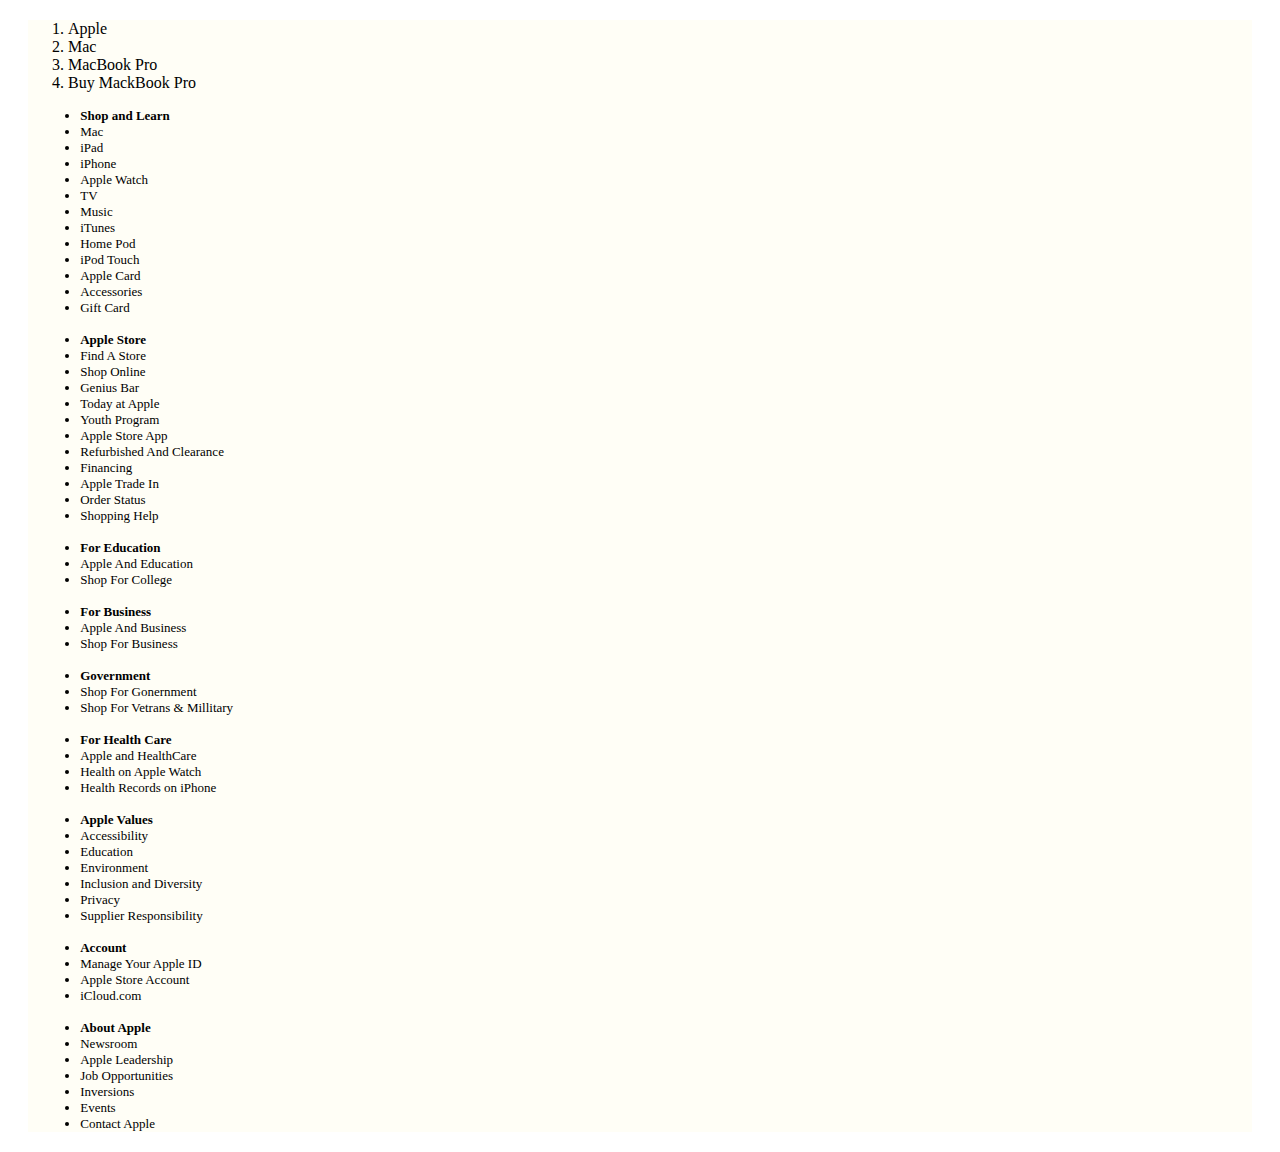
<file: Bootstrap/AppleFooter.html>
<!doctype html>
<html lang="en">
  <head>
    <!-- Required meta tags -->
    <meta charset="utf-8">
    <meta name="viewport" content="width=device-width, initial-scale=1">

    <!-- Bootstrap CSS -->
    <link href="https://cdn.jsdelivr.net/npm/bootstrap@5.0.0-beta1/dist/css/bootstrap.min.css" rel="stylesheet" integrity="sha384-giJF6kkoqNQ00vy+HMDP7azOuL0xtbfIcaT9wjKHr8RbDVddVHyTfAAsrekwKmP1" crossorigin="anonymous">

    <title>Apple Footer</title>
    <link rel="stylesheet" href="AppleFooter.css">
  </head>
  <body>
    <div class="container-fluid main">
        <div class="row r1">
            <div class="col-10">
                <nav style="--bs-breadcrumb-divider: url(&#34;data:image/svg+xml,%3Csvg xmlns='http://www.w3.org/2000/svg' width='8' height='8'%3E%3Cpath d='M2.5 0L1 1.5 3.5 4 1 6.5 2.5 8l4-4-4-4z' fill='currentColor'/%3E%3C/svg%3E&#34;);" aria-label="breadcrumb">
                    <ol class="breadcrumb">
                      <li class="breadcrumb-item"><a href="#">Apple</a></li>
                      <li class="breadcrumb-item active" aria-current="page"><a href="#">Mac</a></li>
                      <li class="breadcrumb-item active" aria-current="page"><a href="#">MacBook Pro</a></li>
                      <li class="breadcrumb-item active" aria-current="page"><a href="#">Buy MackBook Pro</a></li>
                    </ol>
                  </nav>
            </div>
        </div>
        <div class="row">
            <div class="col-2">
                <ul class="list-group list-group-flush">
                    <li class="list-group-item bol"><a href="CosmosHome.html">Shop and Learn</a></li>
                    <li class="list-group-item"><a href="CosmosHome.html">Mac</a></li>
                    <li class="list-group-item"><a href="CosmosHome.html">iPad</a></li>
                    <li class="list-group-item"><a href="CosmosHome.html">iPhone</a></li>
                    <li class="list-group-item"><a href="CosmosHome.html">Apple Watch</a></li>
                    <li class="list-group-item"><a href="CosmosHome.html">TV</a></li>
                    <li class="list-group-item"><a href="CosmosHome.html">Music</a></li>
                    <li class="list-group-item"><a href="CosmosHome.html">iTunes</a></li>
                    <li class="list-group-item"><a href="CosmosHome.html">Home Pod</a></li>
                    <li class="list-group-item"><a href="CosmosHome.html">iPod Touch</a></li>
                    <li class="list-group-item"><a href="CosmosHome.html">Apple Card</a></li>
                    <li class="list-group-item"><a href="CosmosHome.html">Accessories</a></li>
                    <li class="list-group-item"><a href="CosmosHome.html">Gift Card</a></li>
                </ul>
            </div>
            <div class="col-2">
                <ul class="list-group list-group-flush">
                    <li class="list-group-item bol"><a href="CosmosHome.html">Apple Store</a></li>
                    <li class="list-group-item"><a href="CosmosHome.html">Find A Store</a></li>
                    <li class="list-group-item"><a href="CosmosHome.html">Shop Online</a></li>
                    <li class="list-group-item"><a href="CosmosHome.html">Genius Bar</a></li>
                    <li class="list-group-item"><a href="CosmosHome.html">Today at Apple</a></li>
                    <li class="list-group-item"><a href="CosmosHome.html">Youth Program</a></li>
                    <li class="list-group-item"><a href="CosmosHome.html">Apple Store App</a></li>
                    <li class="list-group-item"><a href="CosmosHome.html">Refurbished And Clearance</a></li>
                    <li class="list-group-item"><a href="CosmosHome.html">Financing</a></li>
                    <li class="list-group-item"><a href="CosmosHome.html">Apple Trade In</a></li>
                    <li class="list-group-item"><a href="CosmosHome.html">Order Status</a></li>
                    <li class="list-group-item"><a href="CosmosHome.html">Shopping Help</a></li>
                </ul>
            </div>
            <div class="col-2">
                <ul class="list-group list-group-flush">
                    <li class="list-group-item bol"><a href="CosmosHome.html">For Education</a></li>
                    <li class="list-group-item"><a href="CosmosHome.html">Apple And Education</a></li>
                    <li class="list-group-item"><a href="CosmosHome.html">Shop For College</a></li>
                    <p></p>
                    <li class="list-group-item bol"><a href="CosmosHome.html">For Business</a></li>
                    <li class="list-group-item"><a href="CosmosHome.html">Apple And Business</a></li>
                    <li class="list-group-item"><a href="CosmosHome.html">Shop For Business</a></li>
                    <p></p>
                    <li class="list-group-item bol"><a href="CosmosHome.html">Government</a></li>
                    <li class="list-group-item"><a href="CosmosHome.html">Shop For Gonernment</a></li>
                    <li class="list-group-item"><a href="CosmosHome.html">Shop For  Vetrans & Millitary</a></li>
                     </ul>
            </div>
            <div class="col-2">
                
                <ul class="list-group list-group-flush">
                    <li class="list-group-item bol"><a href="CosmosHome.html">For Health Care</a></li>
                    <li class="list-group-item"><a href="CosmosHome.html">Apple and HealthCare</a></li>
                    <li class="list-group-item"><a href="CosmosHome.html">Health on Apple Watch</a></li>
                    <li class="list-group-item"><a href="CosmosHome.html">Health Records on iPhone</a></li>
                    <p></p>
                    <li class="list-group-item bol"><a href="CosmosHome.html">Apple Values</a></li>
                    <li class="list-group-item"><a href="CosmosHome.html">Accessibility</a></li>
                    <li class="list-group-item"><a href="CosmosHome.html">Education</a></li>
                    <li class="list-group-item"><a href="CosmosHome.html">Environment</a></li>
                    <li class="list-group-item"><a href="CosmosHome.html">Inclusion and Diversity</a></li>
                    <li class="list-group-item"><a href="CosmosHome.html">Privacy</a></li>
                    <li class="list-group-item"><a href="CosmosHome.html">Supplier Responsibility</a></li>
                </ul>
            </div>
            <div class="col-2">
                <ul class="list-group list-group-flush">
                    <li class="list-group-item bol"><a href="CosmosHome.html">Account</a></li>
                    <li class="list-group-item"><a href="CosmosHome.html">Manage Your Apple ID</a></li>
                    <li class="list-group-item"><a href="CosmosHome.html">Apple Store Account</a></li>
                    <li class="list-group-item"><a href="CosmosHome.html">iCloud.com</a></li>
                    <p></p>
                    <li class="list-group-item bol"><a href="CosmosHome.html">About Apple</a></li>
                    <li class="list-group-item"><a href="CosmosHome.html">Newsroom</a></li>
                    <li class="list-group-item"><a href="CosmosHome.html">Apple Leadership</a></li>
                    <li class="list-group-item"><a href="CosmosHome.html">Job Opportunities</a></li>
                    <li class="list-group-item"><a href="CosmosHome.html">Inversions</a></li>
                    <li class="list-group-item"><a href="CosmosHome.html">Events</a></li>
                    <li class="list-group-item"><a href="CosmosHome.html">Contact Apple</a></li>
                </ul>
            </div>    
        </div>
    </div>

    
    <!-- Optional JavaScript; choose one of the two! -->

    <!-- Option 1: Bootstrap Bundle with Popper -->
    <script src="https://cdn.jsdelivr.net/npm/bootstrap@5.0.0-beta1/dist/js/bootstrap.bundle.min.js" integrity="sha384-ygbV9kiqUc6oa4msXn9868pTtWMgiQaeYH7/t7LECLbyPA2x65Kgf80OJFdroafW" crossorigin="anonymous"></script>

    <!-- Option 2: Separate Popper and Bootstrap JS -->
    <!--
    <script src="https://cdn.jsdelivr.net/npm/@popperjs/core@2.5.4/dist/umd/popper.min.js" integrity="sha384-q2kxQ16AaE6UbzuKqyBE9/u/KzioAlnx2maXQHiDX9d4/zp8Ok3f+M7DPm+Ib6IU" crossorigin="anonymous"></script>
    <script src="https://cdn.jsdelivr.net/npm/bootstrap@5.0.0-beta1/dist/js/bootstrap.min.js" integrity="sha384-pQQkAEnwaBkjpqZ8RU1fF1AKtTcHJwFl3pblpTlHXybJjHpMYo79HY3hIi4NKxyj" crossorigin="anonymous"></script>
    -->
  </body>
</html>
</file>
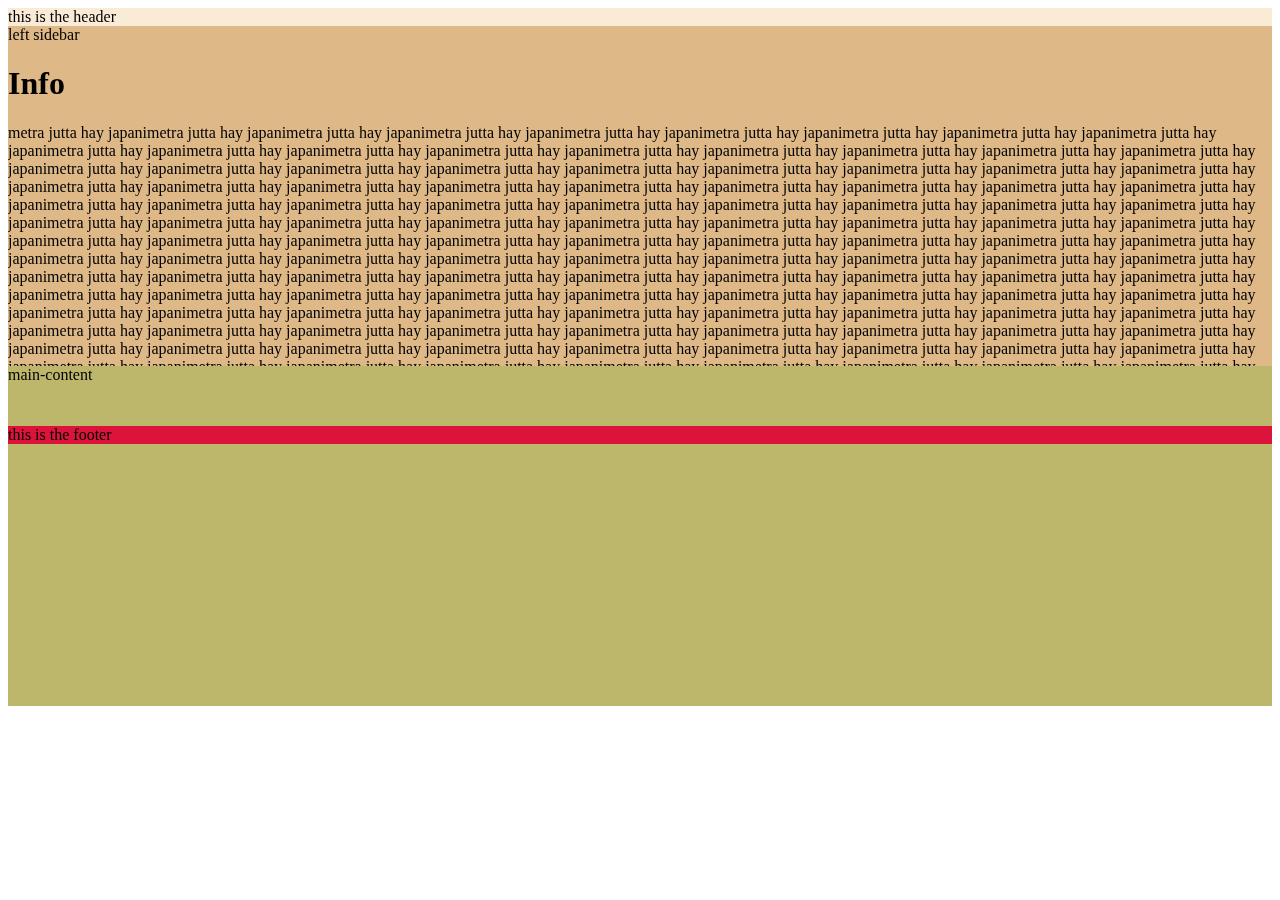
<file: Bootstrap/P1_Layout_and_grid.html>
<!doctype html>
<html lang="en">
  <head>
    <!-- Required meta tags -->
    <meta charset="utf-8">
    <meta name="viewport" content="width=device-width, initial-scale=1">

    <!-- Bootstrap CSS -->
    <link href="https://cdn.jsdelivr.net/npm/bootstrap@5.0.0-beta1/dist/css/bootstrap.min.css" rel="stylesheet" integrity="sha384-giJF6kkoqNQ00vy+HMDP7azOuL0xtbfIcaT9wjKHr8RbDVddVHyTfAAsrekwKmP1" crossorigin="anonymous">

    <title>P1_Layout_and_grid</title>
    <link rel="stylesheet" href="P1_Layout_and_grid.css">
  </head>
  <body>
    <div class="container-fluid">
      <div class="header">
        this is the header
      </div>
      <div class="content">
        <div class="row">
          <div class="col-3 sidebar">
            left sidebar
            <h1>Info</h1>
            <p>metra jutta hay japanimetra jutta hay japanimetra jutta hay japanimetra jutta hay japanimetra jutta hay japanimetra jutta hay japanimetra jutta hay japanimetra jutta hay japanimetra jutta hay japanimetra jutta hay japanimetra jutta hay japanimetra jutta hay japanimetra jutta hay japanimetra jutta hay japanimetra jutta hay japanimetra jutta hay japanimetra jutta hay japanimetra jutta hay japanimetra jutta hay japanimetra jutta hay japanimetra jutta hay japanimetra jutta hay japanimetra jutta hay japanimetra jutta hay japanimetra jutta hay japanimetra jutta hay japanimetra jutta hay japanimetra jutta hay japanimetra jutta hay japanimetra jutta hay japanimetra jutta hay japanimetra jutta hay japanimetra jutta hay japanimetra jutta hay japanimetra jutta hay japanimetra jutta hay japanimetra jutta hay japanimetra jutta hay japanimetra jutta hay japanimetra jutta hay japanimetra jutta hay japanimetra jutta hay japanimetra jutta hay japanimetra jutta hay japanimetra jutta hay japanimetra jutta hay japanimetra jutta hay japanimetra jutta hay japanimetra jutta hay japanimetra jutta hay japanimetra jutta hay japanimetra jutta hay japanimetra jutta hay japanimetra jutta hay japanimetra jutta hay japanimetra jutta hay japanimetra jutta hay japanimetra jutta hay japanimetra jutta hay japanimetra jutta hay japanimetra jutta hay japanimetra jutta hay japanimetra jutta hay japanimetra jutta hay japanimetra jutta hay japanimetra jutta hay japanimetra jutta hay japanimetra jutta hay japanimetra jutta hay japanimetra jutta hay japanimetra jutta hay japanimetra jutta hay japanimetra jutta hay japanimetra jutta hay japanimetra jutta hay japanimetra jutta hay japanimetra jutta hay japanimetra jutta hay japanimetra jutta hay japanimetra jutta hay japanimetra jutta hay japanimetra jutta hay japanimetra jutta hay japanimetra jutta hay japanimetra jutta hay japanimetra jutta hay japanimetra jutta hay japanimetra jutta hay japanimetra jutta hay japanimetra jutta hay japanimetra jutta hay japanimetra jutta hay japanimetra jutta hay japanimetra jutta hay japanimetra jutta hay japanimetra jutta hay japanimetra jutta hay japanimetra jutta hay japanimetra jutta hay japanimetra jutta hay japanimetra jutta hay japanimetra jutta hay japanimetra jutta hay japanimetra jutta hay japanimetra jutta hay japanimetra jutta hay japanimetra jutta hay japanimetra jutta hay japanimetra jutta hay japanimetra jutta hay japanimetra jutta hay japanimetra jutta hay japanimetra jutta hay japanimetra jutta hay japanimetra jutta hay japanimetra jutta hay japanimetra jutta hay japanimetra jutta hay japanimetra jutta hay japanimetra jutta hay japanimetra jutta hay japanimetra jutta hay japanimetra jutta hay japanimetra jutta hay japanimetra jutta hay japanimetra jutta hay japanimetra jutta hay japanimetra jutta hay japanimetra jutta hay japanimetra jutta hay japanimetra jutta hay japanimetra jutta hay japanimetra jutta hay japanimetra jutta hay japanimetra jutta hay japanimetra jutta hay japanimetra jutta hay japanimetra jutta hay japani </p>
          </div>
          <div class="col-9 main-content">
            main-content
          </div>
        </div>
      </div>
      <div class="footer">
        this is the footer
      </div>
    </div>




    <!-- Optional JavaScript; choose one of the two! -->

    <!-- Option 1: Bootstrap Bundle with Popper -->
    <script src="https://cdn.jsdelivr.net/npm/bootstrap@5.0.0-beta1/dist/js/bootstrap.bundle.min.js" integrity="sha384-ygbV9kiqUc6oa4msXn9868pTtWMgiQaeYH7/t7LECLbyPA2x65Kgf80OJFdroafW" crossorigin="anonymous"></script>

    <!-- Option 2: Separate Popper and Bootstrap JS -->
    <!--
    <script src="https://cdn.jsdelivr.net/npm/@popperjs/core@2.5.4/dist/umd/popper.min.js" integrity="sha384-q2kxQ16AaE6UbzuKqyBE9/u/KzioAlnx2maXQHiDX9d4/zp8Ok3f+M7DPm+Ib6IU" crossorigin="anonymous"></script>
    <script src="https://cdn.jsdelivr.net/npm/bootstrap@5.0.0-beta1/dist/js/bootstrap.min.js" integrity="sha384-pQQkAEnwaBkjpqZ8RU1fF1AKtTcHJwFl3pblpTlHXybJjHpMYo79HY3hIi4NKxyj" crossorigin="anonymous"></script>
    -->
  </body>
</html>
</file>
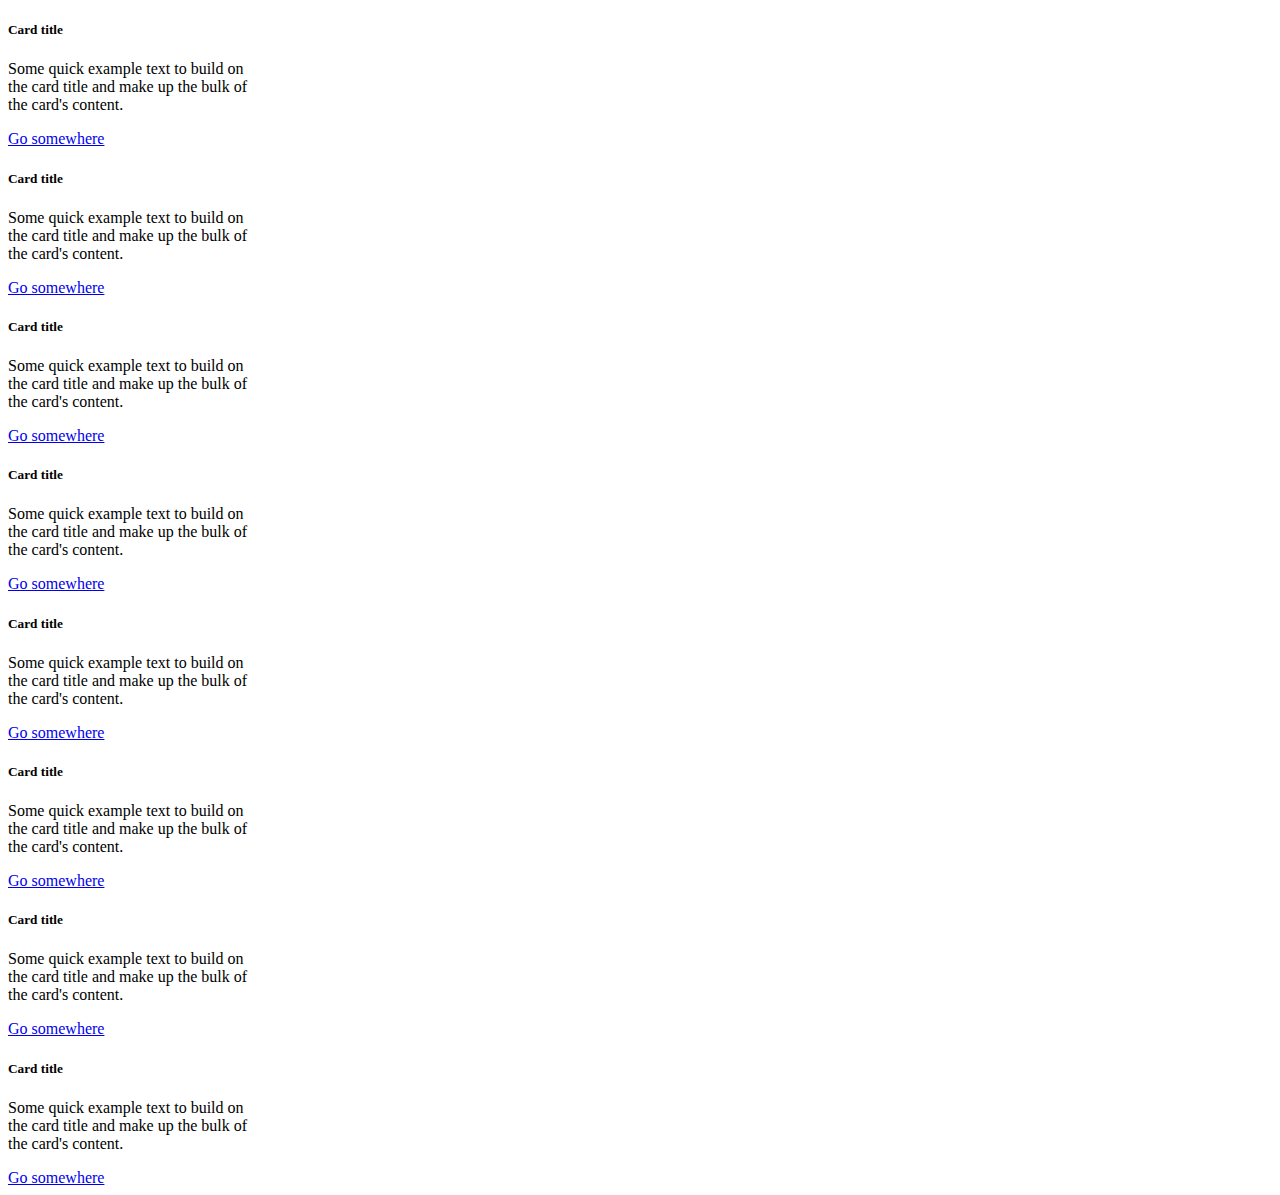
<file: Bootstrap/P1_Layout_and_grid2.html>
<!doctype html>
<html lang="en">
  <head>
    <!-- Required meta tags -->
    <meta charset="utf-8">
    <meta name="viewport" content="width=device-width, initial-scale=1">

    <!-- Bootstrap CSS -->
    <link href="https://cdn.jsdelivr.net/npm/bootstrap@5.0.0-beta1/dist/css/bootstrap.min.css" rel="stylesheet" integrity="sha384-giJF6kkoqNQ00vy+HMDP7azOuL0xtbfIcaT9wjKHr8RbDVddVHyTfAAsrekwKmP1" crossorigin="anonymous">

    <title>Hello, world!</title>
  </head>
  <body>
    <div class="container-fluid">
        <div class="row pt-4">
            <div class="col-sm-12 col-md-4 col-lg-3 pb-4">
                <div class="card" style="width: 15rem;">
                    <div class="card-body">
                      <h5 class="card-title">Card title</h5>
                      <p class="card-text">Some quick example text to build on the card title and make up the bulk of the card's content.</p>
                      <a href="#" class="btn btn-primary">Go somewhere</a>
                    </div>
                  </div>
                </div>
                <div class="col-sm-12 col-md-4 col-lg-3 pb-4">
            <div class="card" style="width: 15rem;">
                <div class="card-body">
                    <h5 class="card-title">Card title</h5>
                    <p class="card-text">Some quick example text to build on the card title and make up the bulk of the card's content.</p>
                    <a href="#" class="btn btn-primary">Go somewhere</a>
                </div>
                </div>
            </div>
            <div class="col-sm-12 col-md-4 col-lg-3 pb-4">
                <div class="card" style="width: 15rem;">
                    <div class="card-body">
                        <h5 class="card-title">Card title</h5>
                        <p class="card-text">Some quick example text to build on the card title and make up the bulk of the card's content.</p>
                        <a href="#" class="btn btn-primary">Go somewhere</a>
                    </div>
                    </div>
                </div>

                <div class="col-sm-12 col-md-4 col-lg-3 pb-4">
                    <div class="card" style="width: 15rem;">
                        <div class="card-body">
                            <h5 class="card-title">Card title</h5>
                            <p class="card-text">Some quick example text to build on the card title and make up the bulk of the card's content.</p>
                            <a href="#" class="btn btn-primary">Go somewhere</a>
                        </div>
                        </div>
                    </div>
                    
            </div>
            <div class="row pt-4">
                <div class="col-sm-12 col-md-4 col-lg-3 pb-4">
                    <div class="card" style="width: 15rem;">
                        <div class="card-body">
                          <h5 class="card-title">Card title</h5>
                          <p class="card-text">Some quick example text to build on the card title and make up the bulk of the card's content.</p>
                          <a href="#" class="btn btn-primary">Go somewhere</a>
                        </div>
                      </div>
                    </div>
                    <div class="col-sm-12 col-md-4 col-lg-3 pb-4">
                <div class="card" style="width: 15rem;">
                    <div class="card-body">
                        <h5 class="card-title">Card title</h5>
                        <p class="card-text">Some quick example text to build on the card title and make up the bulk of the card's content.</p>
                        <a href="#" class="btn btn-primary">Go somewhere</a>
                    </div>
                    </div>
                </div>
                <div class="col-sm-12 col-md-4 col-lg-3 pb-4">
                    <div class="card" style="width: 15rem;">
                        <div class="card-body">
                            <h5 class="card-title">Card title</h5>
                            <p class="card-text">Some quick example text to build on the card title and make up the bulk of the card's content.</p>
                            <a href="#" class="btn btn-primary">Go somewhere</a>
                        </div>
                        </div>
                    </div>
    
                    <div class="col-sm-12 col-md-4 col-lg-3 pb-4">
                        <div class="card" style="width: 15rem;">
                            <div class="card-body">
                                <h5 class="card-title">Card title</h5>
                                <p class="card-text">Some quick example text to build on the card title and make up the bulk of the card's content.</p>
                                <a href="#" class="btn btn-primary">Go somewhere</a>
                            </div>
                            </div>
                        </div>
                        
                </div>
        </div>
    </div>  


    <!-- Optional JavaScript; choose one of the two! -->

    <!-- Option 1: Bootstrap Bundle with Popper -->
    <script src="https://cdn.jsdelivr.net/npm/bootstrap@5.0.0-beta1/dist/js/bootstrap.bundle.min.js" integrity="sha384-ygbV9kiqUc6oa4msXn9868pTtWMgiQaeYH7/t7LECLbyPA2x65Kgf80OJFdroafW" crossorigin="anonymous"></script>

    <!-- Option 2: Separate Popper and Bootstrap JS -->
    <!--
    <script src="https://cdn.jsdelivr.net/npm/@popperjs/core@2.5.4/dist/umd/popper.min.js" integrity="sha384-q2kxQ16AaE6UbzuKqyBE9/u/KzioAlnx2maXQHiDX9d4/zp8Ok3f+M7DPm+Ib6IU" crossorigin="anonymous"></script>
    <script src="https://cdn.jsdelivr.net/npm/bootstrap@5.0.0-beta1/dist/js/bootstrap.min.js" integrity="sha384-pQQkAEnwaBkjpqZ8RU1fF1AKtTcHJwFl3pblpTlHXybJjHpMYo79HY3hIi4NKxyj" crossorigin="anonymous"></script>
    -->
  </body>
</html>
</file>
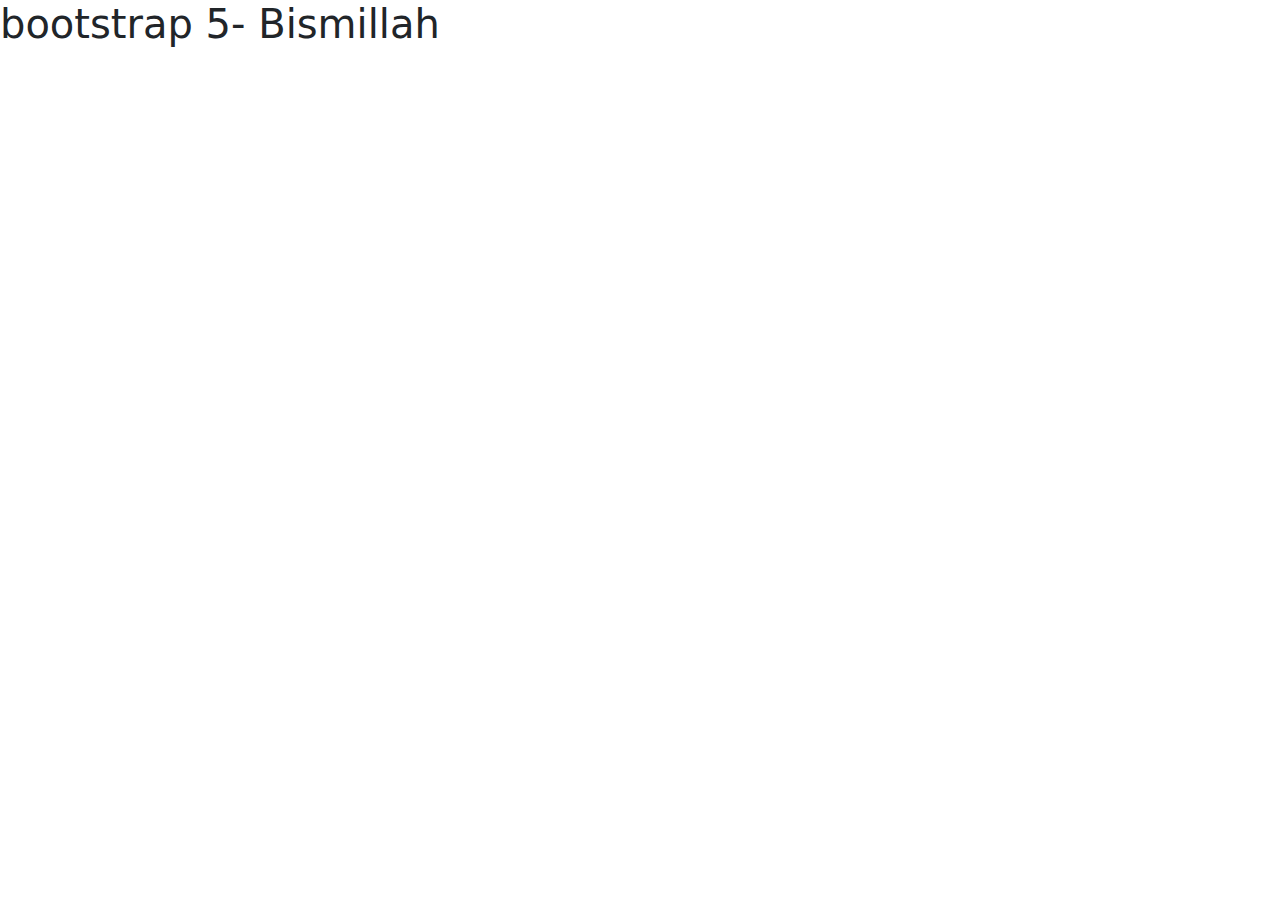
<file: Bootstrap/practice.html>
<!DOCTYPE html>
<html lang="en">
<head>
    <meta charset="UTF-8">
    <meta name="viewport" content="width=device-width, initial-scale=1.0">
    <title>Document</title>
    <link rel="stylesheet" href="css/bootstrap.css">

</head>
<body>
    <h1>bootstrap 5- Bismillah</h1>
    <script src="https://cdn.jsdelivr.net/npm/@popperjs/core@2.5.4/dist/umd/popper.min.js" integrity="sha384-q2kxQ16AaE6UbzuKqyBE9/u/KzioAlnx2maXQHiDX9d4/zp8Ok3f+M7DPm+Ib6IU" crossorigin="anonymous"></script>
<script src="https://cdn.jsdelivr.net/npm/bootstrap@5.0.0-beta1/dist/js/bootstrap.min.js" integrity="sha384-pQQkAEnwaBkjpqZ8RU1fF1AKtTcHJwFl3pblpTlHXybJjHpMYo79HY3hIi4NKxyj" crossorigin="anonymous"></script>
</body>
</html>
</file>
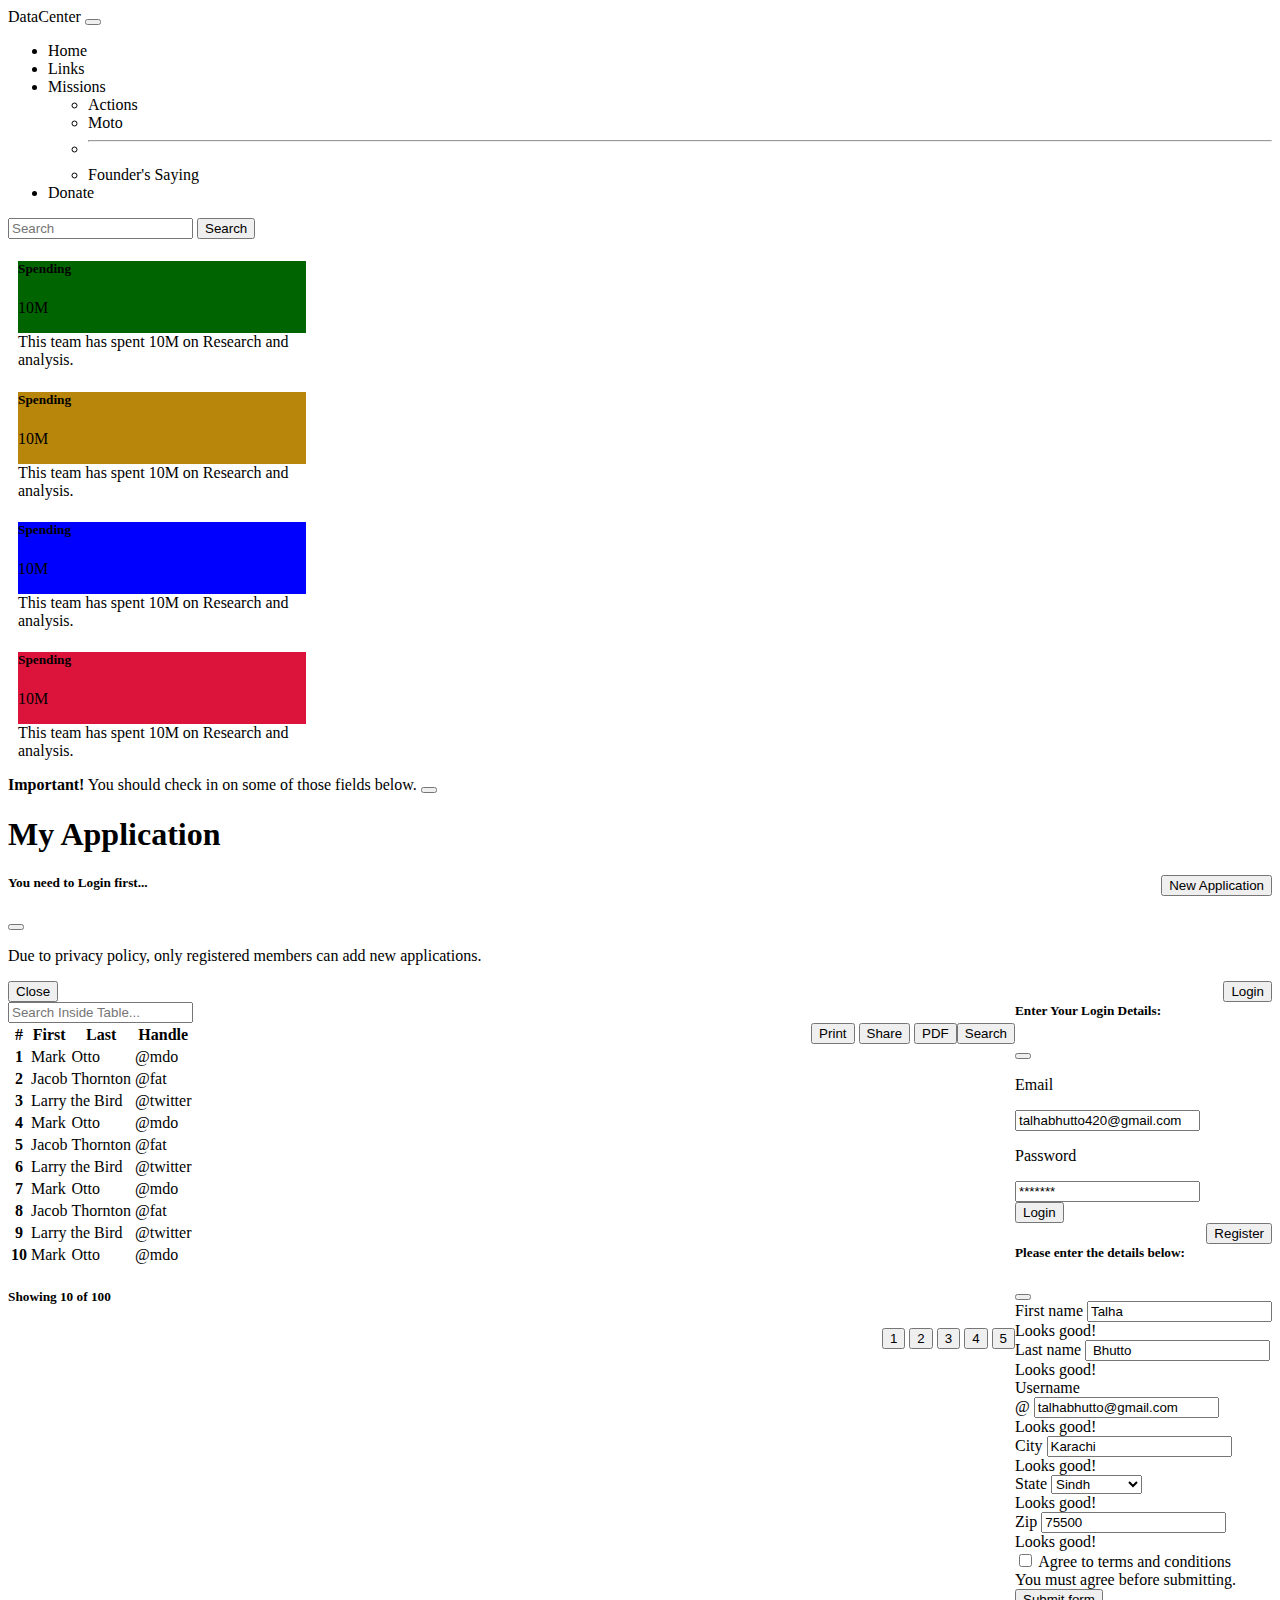
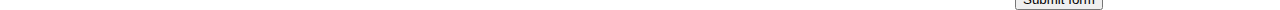
<file: Bootstrap/Project.html>
<!doctype html>
<html lang="en">
  <head>
    <!-- Required meta tags -->
    <meta charset="utf-8">
    <meta name="viewport" content="width=device-width, initial-scale=1">

    <!-- Bootstrap CSS -->
    <link href="https://cdn.jsdelivr.net/npm/bootstrap@5.0.0-beta1/dist/css/bootstrap.min.css" rel="stylesheet" integrity="sha384-giJF6kkoqNQ00vy+HMDP7azOuL0xtbfIcaT9wjKHr8RbDVddVHyTfAAsrekwKmP1" crossorigin="anonymous">
    <link rel="stylesheet" href="Project.css">
    
    <title>Practice</title>
  </head>
  <body>
    
    <nav class="navbar navbar-expand-lg navbar-light bg-light nav">
        <div class="container-fluid">
          <a class="navbar-brand" href="#">DataCenter</a>
          <button class="navbar-toggler" type="button" data-bs-toggle="collapse" data-bs-target="#navbarSupportedContent" aria-controls="navbarSupportedContent" aria-expanded="false" aria-label="Toggle navigation">
            <span class="navbar-toggler-icon"></span>
          </button>
          <div class="collapse navbar-collapse" id="navbarSupportedContent">
            <ul class="navbar-nav me-auto mb-2 mb-lg-0">
              <li class="nav-item">
                <a class="nav-link active" aria-current="page" href="#">Home</a>
              </li>
              <li class="nav-item">
                <a class="nav-link" href="#">Links</a>
              </li>
              <li class="nav-item dropdown">
                <a class="nav-link dropdown-toggle" href="#" id="navbarDropdown" role="button" data-bs-toggle="dropdown" aria-expanded="false">
                  Missions
                </a>
                <ul class="dropdown-menu" aria-labelledby="navbarDropdown">
                  <li><a class="dropdown-item" href="#">Actions</a></li>
                  <li><a class="dropdown-item" href="#">Moto</a></li>
                  <li><hr class="dropdown-divider"></li>
                  <li><a class="dropdown-item" href="#">Founder's Saying</a></li>
                </ul>
              </li>
              <li class="nav-item">
                <a class="nav-link disabled" href="#" tabindex="-1" aria-disabled="true">Donate</a>
              </li>
            </ul>
            <form class="d-flex">
              <input class="form-control me-2" type="search" placeholder="Search" aria-label="Search">
              <button class="btn btn-outline-success" type="submit">Search</button>
            </form>
          </div>
        </div>
      </nav>
      <div class="container-fluid">
          <div class="row ">
              <div class="col-xs-12 col-sm6 col-md-4 col-lg-3">
                <div class="card" style="width: 18rem;background-color: darkgreen;">
                    <div class="card-body" id="#C4">
                    <a class="btn" data-bs-toggle="collapse" href="#collapseExample">
                    <h5 class="card-title">Spending</h5>
                      <p class="card-text">10M</p>
                    </a>
                      <p class="collapse m-2" id="collapseExample" style="background-color: white;">This team has spent 10M on Research and analysis.</p>
                    </div>
                  </div>
              </div>
              <div class="col-xs-12 col-sm6 col-md-4 col-lg-3">
                <div class="card" style="width: 18rem;background-color: darkgoldenrod;">
                    <div class="card-body" id="#C3">
                      <a class="btn" data-bs-toggle="collapse" href="#collapseExample1">
                        <h5 class="card-title">Spending</h5>
                          <p class="card-text">10M</p>
                        </a>
                          <p class="collapse m-2" id="collapseExample1" style="background-color: white;">This team has spent 10M on Research and analysis.</p>
                        </div>
                  </div>
              </div>
              <div class="col-xs-12 col-sm6 col-md-4 col-lg-3">
                <div class="card" style="width: 18rem;background-color: blue;">
                    <div class="card-body" id="#C1">
                      <a class="btn" data-bs-toggle="collapse" href="#collapseExample2">
                        <h5 class="card-title">Spending</h5>
                          <p class="card-text">10M</p>
                        </a>
                          <p class="collapse m-2" id="collapseExample2" style="background-color:white;">This team has spent 10M on Research and analysis.</p>
                        </div>
                  </div>
              </div>
              <div class="col-xs-12 col-sm6 col-md-4 col-lg-3">
                <div class="card" style="width: 18rem;background-color: crimson;">
                    <div class="card-body" id="#C2">
                      <a class="btn" data-bs-toggle="collapse" href="#collapseExample3">
                        <h5 class="card-title">Spending</h5>
                          <p class="card-text">10M</p>
                        </a>
                          <p class="collapse m-2" id="collapseExample3" style="background-color: white;">This team has spent 10M on Research and analysis.</p>
                        </div>
                  </div>
              </div>
          </div>
          <div class="row m-2">
            <div class="alert alert-warning alert-dismissible fade show" role="alert">
              <strong>Important!</strong> You should check in on some of those fields below.
              <button type="button" class="btn-close" data-bs-dismiss="alert" aria-label="Close"></button>
            </div>
          </div>
          <div class="row m-2">
            <div class="col-6">
                <h1>My Application</h1>
            </div>
            <div class="col-6">
              <button type="button" class="btn btn-primary" data-bs-toggle="modal" data-bs-target="#exampleModal" style="float: right;">
                New Application
              </button>
              
              <!-- Modal -->
              <div class="modal fade" id="exampleModal" tabindex="-1" aria-labelledby="exampleModalLabel" aria-hidden="true">
                <div class="modal-dialog">
                  <div class="modal-content">
                    <div class="modal-header">
                      <h5 class="modal-title" id="exampleModalLabel">You need to Login first...</h5>
                      <button type="button" class="btn-close" data-bs-dismiss="modal" aria-label="Close"></button>
                    </div>
                    <div class="modal-body">
                      <p>Due to privacy policy, only registered members can add new applications.</p>  
                    </div>
                    <div class="modal-footer">
                      <button type="button" class="btn btn-secondary m-2" data-bs-dismiss="modal">Close</button>
                      <div class="btn-group" role="group" aria-label="Basic example" style="float: right;">
                        <button type="button" class="btn btn-primary" data-bs-toggle="modal" data-bs-target="#exampleModal2" style="float: right;">
                          Login
                        </button>
                        
                        <!-- Modal -->
                        <div class="modal fade" id="exampleModal2" tabindex="-1" aria-labelledby="exampleModalLabel" aria-hidden="true">
                          <div class="modal-dialog">
                            <div class="modal-content">
                              <div class="modal-header">
                                <h5 class="modal-title" id="exampleModalLabel">Enter Your Login Details:</h5>
                                <button type="button" class="btn-close" data-bs-dismiss="modal" aria-label="Close"></button>
                              </div>
                              <div class="modal-body">
                                <div class="row">
                                  <div class="col-4"><p>Email</p></div>
                                  <div class="col-8"><input type="text"  value="talhabhutto420@gmail.com" class="form-control m-2 is-valid" placeholder="Enter Your Email"></div>
                                </div>
                                <div class="row">
                                <div class="col-4"><p>Password</p></div>
                                <div class="col-8"><input type="text" class="form-control m-2 is-valid" value="*******" placeholder="Enter Password..."></div>
                              </div>
                              </div>
                              <div class="modal-footer">
                                <button type="button" class="btn btn-primary" data-bs-dismiss="modal">Login</button>
                              </div>
                            </div>
                          </div>
                        </div>
                        <button type="button" class="btn btn-success" data-bs-toggle="modal" data-bs-target="#exampleModal3" style="float: right;">
                          Register
                        </button>
                        
                        <!-- Modal -->
                        <div class="modal fade" id="exampleModal3" tabindex="-1" aria-labelledby="exampleModalLabel" aria-hidden="true">
                          <div class="modal-dialog">
                            <div class="modal-content">
                              <div class="modal-header">
                                <h5 class="modal-title" id="exampleModalLabel">Please enter the details below:</h5>
                                <button type="button" class="btn-close" data-bs-dismiss="modal" aria-label="Close"></button>
                              </div>
                              <div class="modal-body">
                                
                              
                                <form class="row g-3">
                                  <div class="col-md-4">
                                    <label for="validationServer01" class="form-label">First name</label>
                                    <input type="text" class="form-control is-valid" id="validationServer01" value="Talha" required>
                                    <div class="valid-feedback">
                                      Looks good!
                                    </div>
                                  </div>
                                  <div class="col-md-4">
                                    <label for="validationServer02" class="form-label">Last name</label>
                                    <input type="text" class="form-control is-valid" id="validationServer02" value=" Bhutto" required>
                                    <div class="valid-feedback">
                                      Looks good!
                                    </div>
                                  </div>
                                  <div class="col-md-4">
                                    <label for="validationServerUsername" class="form-label">Username</label>
                                    <div class="input-group has-validation">
                                      <span class="input-group-text" id="inputGroupPrepend3">@</span>
                                      <input type="text" class="form-control is-valid" value="talhabhutto@gmail.com" id="validationServerUsername" aria-describedby="inputGroupPrepend3 validationServerUsernameFeedback" required>
                                      <div id="validationServerUsernameFeedback" class="valid-feedback">
                                        Looks good!
                                      </div>
                                    </div>
                                  </div>
                                  <div class="col-md-6">
                                    <label for="validationServer03" class="form-label">City</label>
                                    <input type="text" class="form-control is-valid" value="Karachi" id="validationServer03" aria-describedby="validationServer03Feedback" required>
                                    <div id="validationServer03Feedback" class="valid-feedback">
                                      Looks good!
                                    </div>
                                  </div>
                                  <div class="col-md-3">
                                    <label for="validationServer04" class="form-label">State</label>
                                    <select class="form-select is-valid" id="validationServer04" aria-describedby="validationServer04Feedback" required>
                                      <option value="Sindh">Sindh</option>
                                      <option value="Punjab">Punjab</option>
                                      <option value="KPK">KPK</option>
                                      <option value="Balochistan">Balochistan</option>
                                    </select>
                                    <div id="validationServer04Feedback" class="valid-feedback">
                                      Looks good!
                                    </div>
                                  </div>
                                  <div class="col-md-3">
                                    <label for="validationServer05" class="form-label">Zip</label>
                                    <input type="text" value="75500" class="form-control is-valid" id="validationServer05" aria-describedby="validationServer05Feedback" required>
                                    <div id="validationServer05Feedback" class="valid-feedback">
                                      Looks good!
                                    </div>
                                  </div>
                                  <div class="col-12">
                                    <div class="form-check">
                                      <input class="form-check-input is-invalid" data-bs-toggle="collapse" href="#collapseExample4" type="checkbox" value="" id="invalidCheck3" aria-describedby="invalidCheck3Feedback" required>
                                      <label class="form-check-label" for="invalidCheck3">
                                        Agree to terms and conditions
                                      </label>
                                      <div id="invalidCheck3Feedback" class="valid-feedback">
                                        You must agree before submitting.
                                      </div>
                                    </div>
                                  </div>
                                  <div class="col-12">
                                    <button class="collapse btn btn-primary" id="collapseExample4" type="submit" data-bs-dismiss="modal">Submit form</button>
                                  </div>
                                </form>
                                </div>
                            </div>
                          </div>
                        </div>
                    </div>
                  </div>
                </div>
              </div>
              
            </div>
          
          </div>
          <div class="row m-2">
            <div class="col-3">
            <input type="text" class="form-control" placeholder="Search Inside Table...">
          </div>
          <div class="col-1">
              <button type="button" class="btn btn-primary" style="float: right;">Search</button>
              
            </div>
            <div class="col-5">
            </div>
            <div class="col-3">
                <div class="btn-group" role="group" aria-label="Basic example" style="float: right;">
                    <button type="button" class="btn btn-outline-primary" data-bs-toggle="tooltip" data-bs-placement="bottom" title="Print">Print</button>
                    <button type="button" class="btn btn-outline-primary">Share</button>
                    <button type="button" class="btn btn-outline-primary" data-bs-toggle="tooltip" data-bs-placement="top" title="Save in PDF form">PDF</button>
                  </div>
            </div>
          </div>
          <div class="row">
            <table class="table table-hover">
                <thead>
                  <tr>
                    <th scope="col">#</th>
                    <th scope="col">First</th>
                    <th scope="col">Last</th>
                    <th scope="col">Handle</th>
                  </tr>
                </thead>
                <tbody>
                  <tr>
                    <th scope="row">1</th>
                    <td>Mark</td>
                    <td>Otto</td>
                    <td>@mdo</td>
                  </tr>
                  <tr>
                    <th scope="row">2</th>
                    <td>Jacob</td>
                    <td>Thornton</td>
                    <td>@fat</td>
                  </tr>
                  <tr>
                    <th scope="row">3</th>
                    <td colspan="2">Larry the Bird</td>
                    <td>@twitter</td>
                  </tr>
                  <tr>
                    <th scope="row">4</th>
                    <td>Mark</td>
                    <td>Otto</td>
                    <td>@mdo</td>
                  </tr>
                  <tr>
                    <th scope="row">5</th>
                    <td>Jacob</td>
                    <td>Thornton</td>
                    <td>@fat</td>
                  </tr>
                  <tr>
                    <th scope="row">6</th>
                    <td colspan="2">Larry the Bird</td>
                    <td>@twitter</td>
                  </tr>
                  <tr>
                    <th scope="row">7</th>
                    <td>Mark</td>
                    <td>Otto</td>
                    <td>@mdo</td>
                  </tr>
                  <tr>
                    <th scope="row">8</th>
                    <td>Jacob</td>
                    <td>Thornton</td>
                    <td>@fat</td>
                  </tr>
                  <tr>
                    <th scope="row">9</th>
                    <td colspan="2">Larry the Bird</td>
                    <td>@twitter</td>
                  </tr>
                  <tr>
                    <th scope="row">10</th>
                    <td>Mark</td>
                    <td>Otto</td>
                    <td>@mdo</td>
                  </tr>
                  
                </tbody>
              </table>
          </div>
          <div class="row m-2">
              <div class="col-6">
                  <h5>Showing 10 of 100</h5>
              </div>
              <div class="col-6" style="float: right;">
                <div class="btn-group" role="group" aria-label="Basic example" style="float: right;">
                    <button type="button" class="btn btn-outline-primary">1</button>
                    <button type="button" class="btn btn-outline-primary">2</button>
                    <button type="button" class="btn btn-outline-primary">3</button>
                    <button type="button" class="btn btn-outline-primary">4</button>
                    <button type="button" class="btn btn-outline-primary">5</button>
                  </div>
              </div>
          </div>
      </div>
    <!-- Optional JavaScript; choose one of the two! -->

    <!-- Option 1: Bootstrap Bundle with Popper -->
    <script src="https://cdn.jsdelivr.net/npm/bootstrap@5.0.0-beta1/dist/js/bootstrap.bundle.min.js" integrity="sha384-ygbV9kiqUc6oa4msXn9868pTtWMgiQaeYH7/t7LECLbyPA2x65Kgf80OJFdroafW" crossorigin="anonymous"></script>

    <!-- Option 2: Separate Popper and Bootstrap JS -->
    <!--
    <script src="https://cdn.jsdelivr.net/npm/@popperjs/core@2.5.4/dist/umd/popper.min.js" integrity="sha384-q2kxQ16AaE6UbzuKqyBE9/u/KzioAlnx2maXQHiDX9d4/zp8Ok3f+M7DPm+Ib6IU" crossorigin="anonymous"></script>
    <script src="https://cdn.jsdelivr.net/npm/bootstrap@5.0.0-beta1/dist/js/bootstrap.min.js" integrity="sha384-pQQkAEnwaBkjpqZ8RU1fF1AKtTcHJwFl3pblpTlHXybJjHpMYo79HY3hIi4NKxyj" crossorigin="anonymous"></script>
    -->
  </body>
</html>
</file>
<file: Bootstrap/AppleFooter.css>
.list-group-item{
    font-size: small;
}
a{
    text-decoration: none;
    color: black;
}
.bol{
    font-weight: bold;
}
.main{
    background-color:rgb(255, 254, 246);
    margin: 20px;
}
.col-2{
    margin: 1%;
}
.col-10{
    border-bottom: black;
    border: 2px;
}
</file>
<file: Bootstrap/P1_Layout_and_grid.css>
.header{
    background-color: antiquewhite;
    height: 100 px;
}
.content{
    background-color: rgb(212, 212, 27);
    height: 400px;
}
.main-content{
    padding: 30 px;
    background-color: darkkhaki;
    height: 340px;
}
.sidebar{
    background-color: burlywood;
    margin: 30 px;
    height: 340px;  
    overflow-y: scroll;  
}
.footer{
    height: 100 px;
    background-color: crimson;
}
</file>
<file: Bootstrap/Project.css>
a{
    text-decoration: none;
    color: black;
}
a:hover{
    color: white;
}
.card{
    margin: 10px;
}
</file>
